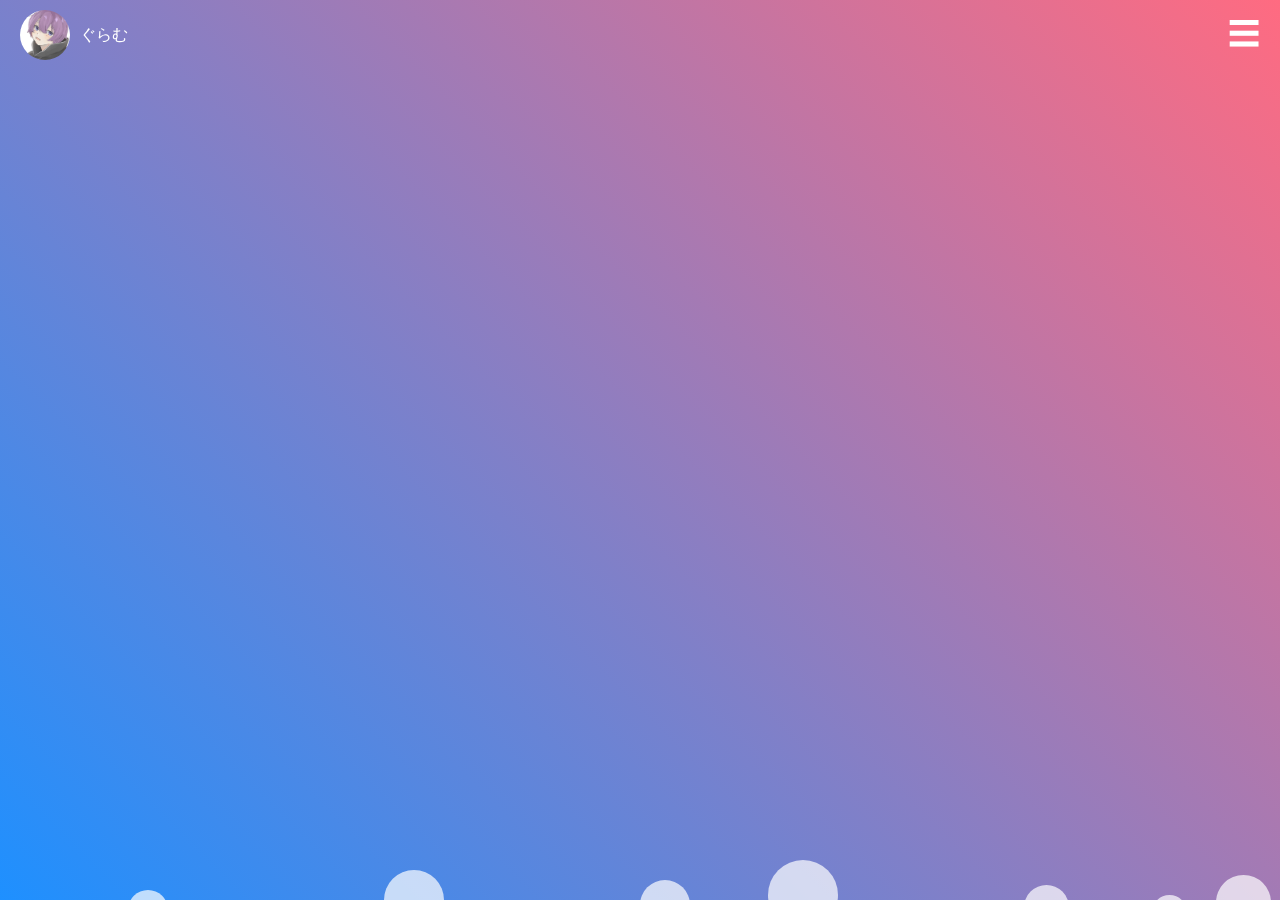
<file: index.html>
<!DOCTYPE html>
<html lang="ja">
<head>
    <meta charset="UTF-8">
    <meta name="viewport" content="width=device-width, initial-scale=1.0">
    <title>ぐらむの自己紹介</title>
    <link rel="stylesheet" href="official_style.css">
</head>

<body>
    <div class="top-bar">
        <div class="profile">
            <img src="17gramsicon.jpg" alt="17grams icon">
            <span>ぐらむ</span>
        </div>
        
        <div class="menu-toggle" id="menuToggle">
            &#9776;
        </div>
        
        <div class="dropdown-menu" id="dropdownMenu">
            <a href="https://17grams.github.io/self-introduction">自己紹介</a>
            <a href="https://17grams.github.io/device">使用デバイス</a>
            <a href="https://17grams.github.io/pc-specifications">使用PCスペック</a>
        </div>
    </div>

    <div  class="container">
        <div class="floating-text" id="floatingText">
            17grams Official Website
        </div>
    </div>

    <div class="bubbles">
        <div class="bubble"></div>
        <div class="bubble"></div>
        <div class="bubble"></div>
        <div class="bubble"></div>
        <div class="bubble"></div>
        <div class="bubble"></div>
        <div class="bubble"></div>
        <div class="bubble"></div>
        <div class="bubble"></div>
        <div class="bubble"></div>
    </div>

    <script src="official_script.js"></script>
</body>
</html>
</file>
<file: official_style.css>
@import url('https://fonts.googleapis.com/css2?family=Great+Vibes&display=swap');

body {
    margin: 0;
    padding: 0;
    display: flex;
    flex-direction: column;
    height: 100vh;
    background: linear-gradient(45deg, #1e90ff, #ff6b81);
    font-family: 'Arial', sans-serif;
    overflow: hidden;
    position: relative;
}

.top-bar {
    display: flex;
    justify-content: space-between;
    align-items: center;
    width: 100%;
    padding: 10px 20px;
    box-sizing: border-box;
    position: fixed;
    top: 0;
    left: 0;
    z-index: 100;
}
  
.profile {
    display: flex;
    align-items: center;
    color: #fff;
}
  
.profile img {
    width: 50px;
    height: 50px;
    border-radius: 50%;
    margin-right: 10px;
}
  
.menu-toggle {
    font-size: 2rem;
    color: #fff;
    cursor: pointer;
    transition: transform 0.3s ease, font-size 0.3s ease;
}
  
.menu-toggle:hover {
    transform: scale(1.1); /* ホバー時に少し大きくなる */
}
  
.menu-toggle:hover .bar {
    width: 30px; /* ホバー時にバーの幅を調整 */
}
  
.bar {
    display: block;
    width: 20px;
    height: 2px;
    background-color: #fff;
    margin: 4px 0;
    transition: width 0.3s ease;
}
  
.dropdown-menu {
    display: none;
    flex-direction: column;
    background: rgba(0, 0, 0, 0.5);
    border-radius: 5px;
    border: 2px solid #fff;
    padding: 10px;
    position: absolute;
    top: 50px;
    right: 20px;
    z-index: 100;
}
  
.dropdown-menu:hover {
    display: grid;
}
  
.menu-toggle:hover + .dropdown-menu {
    display: grid;
}
  
.dropdown-menu a {
    color: #fff;
    text-decoration: none;
    padding: 10px;
    transition: background 0.3s;
}
  
.dropdown-menu a:hover {
    background: rgba(255, 105, 248, 0.8);
}
  
.container {
    display: flex;
    justify-content: center;
    align-items: center;
    margin-top: 80px;
    width: 100%;
    z-index: 10;
    box-sizing: border-box;
}

.floating-text {
    font-size: 3.8rem; /* 固定サイズにする */
    color: #fff;
    font-family: 'Great Vibes', cursive;
    white-space: nowrap;
    overflow: hidden;
    display:flex;
    justify-content: center;
    align-items: center;
    transition: font-size 0.3s ease; /* サイズ変更のスムーズな遷移を追加 */
}

.floating-text span {
    display: inline-block;
    opacity: 0;
    transform: scale(4);
    animation: floatIn 1s forwards;
    margin-right: 2px;
}

@keyframes floatIn {
    to {
        opacity: 1;
        transform: scale(1);
    }
}

@media screen and (max-width: 480px) {  
    .floating-text {
      font-size: 2.0rem;
    }
}

.bubbles {
    position: absolute;
    bottom: 0;
    width: 100%;
    height: 100%;
    overflow: hidden;
    display: flex;
    justify-content: space-around;
    align-items: flex-end;
}

.bubble {
    background-color: rgba(255, 255, 255, 0.7);
    border-radius: 50%;
    margin-bottom: 20px;
    position: absolute;
    bottom: -50px; /* 初期位置を画面外に */
    animation: rise 5s infinite ease-in-out;
    animation-delay: calc(-1s * var(--i));
}

@keyframes rise {
    0% {
        transform: translateY(0);
        opacity: 0;
    }
    50% {
        opacity: 1;
    }
    100% {
        transform: translateY(-100vh);
        opacity: 0;
    }
}

.bubble:nth-child(1) { --i: 1; width: 40px; height: 40px; left: 10%; animation-duration: 7s; }
.bubble:nth-child(2) { --i: 2; width: 20px; height: 20px; left: 20%; animation-duration: 5s; }
.bubble:nth-child(3) { --i: 3; width: 60px; height: 60px; left: 30%; animation-duration: 6s; }
.bubble:nth-child(4) { --i: 4; width: 30px; height: 30px; left: 40%; animation-duration: 8s; }
.bubble:nth-child(5) { --i: 5; width: 50px; height: 50px; left: 50%; animation-duration: 4s; }
.bubble:nth-child(6) { --i: 6; width: 70px; height: 70px; left: 60%; animation-duration: 9s; }
.bubble:nth-child(7) { --i: 7; width: 25px; height: 25px; left: 70%; animation-duration: 7s; }
.bubble:nth-child(8) { --i: 8; width: 45px; height: 45px; left: 80%; animation-duration: 6s; }
.bubble:nth-child(9) { --i: 9; width: 35px; height: 35px; left: 90%; animation-duration: 5s; }
.bubble:nth-child(10) { --i: 10; width: 55px; height: 55px; left: 95%; animation-duration: 8s; }
</file>
